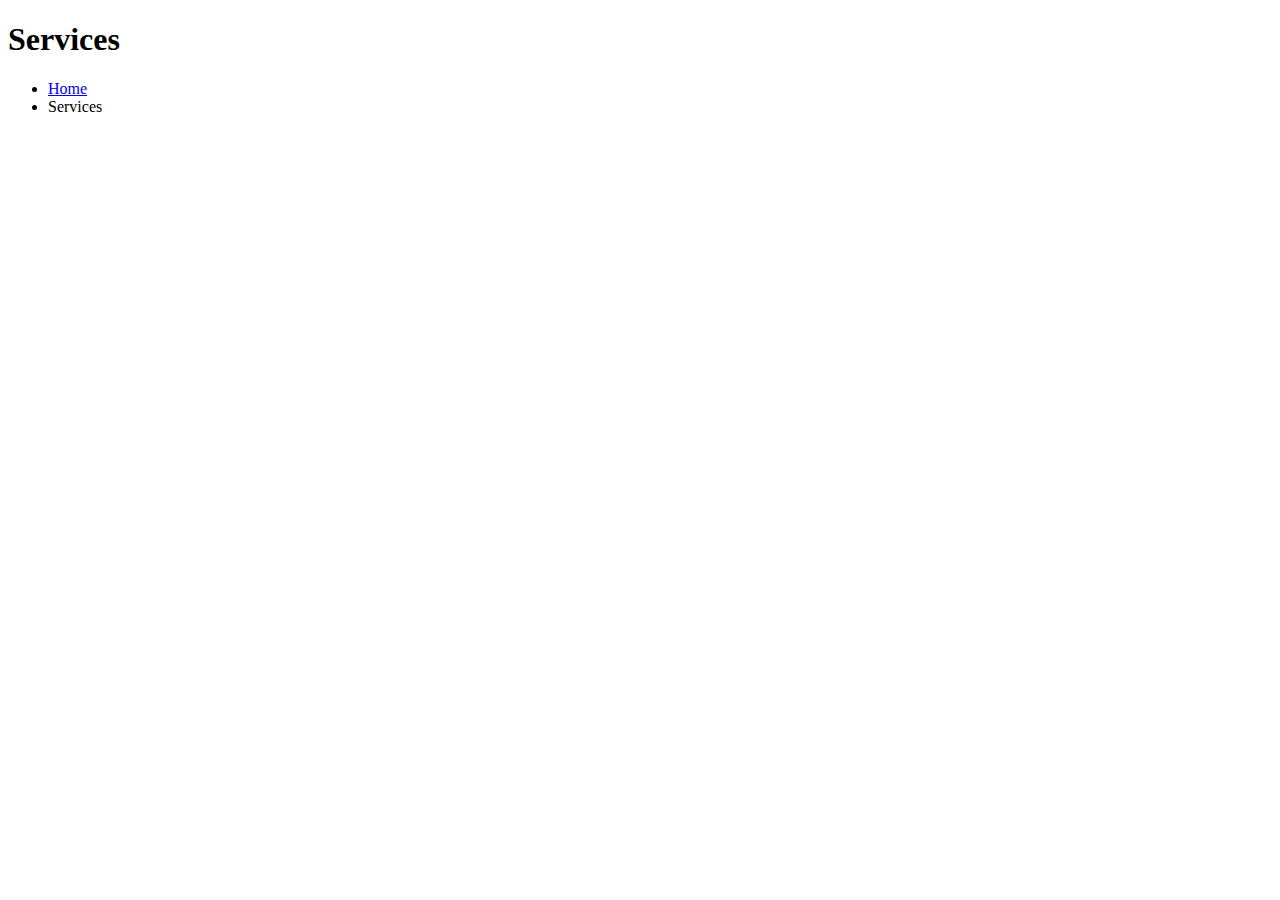
<file: MedicalInsurancemodified-master/templates/services.html>
<!DOCTYPE html>
<html lang="en">
<head>
    <meta charset="UTF-8">
    <title>Title</title>
</head>
<body>
<div class="breadcrumbs overlay">
        <div class="container">
            <div class="row align-items-center">
                <div class="col-lg-8 offset-lg-2 col-md-12 col-12">
                    <div class="breadcrumbs-content">
                        <h1 class="page-title">Services</h1>
                    </div>
                    <ul class="breadcrumb-nav">
                        <li><a href="index.html">Home</a></li>
                        <li>Services</li>
                    </ul>
                </div>
            </div>
        </div>
    </div>

</body>
</html>
</file>
